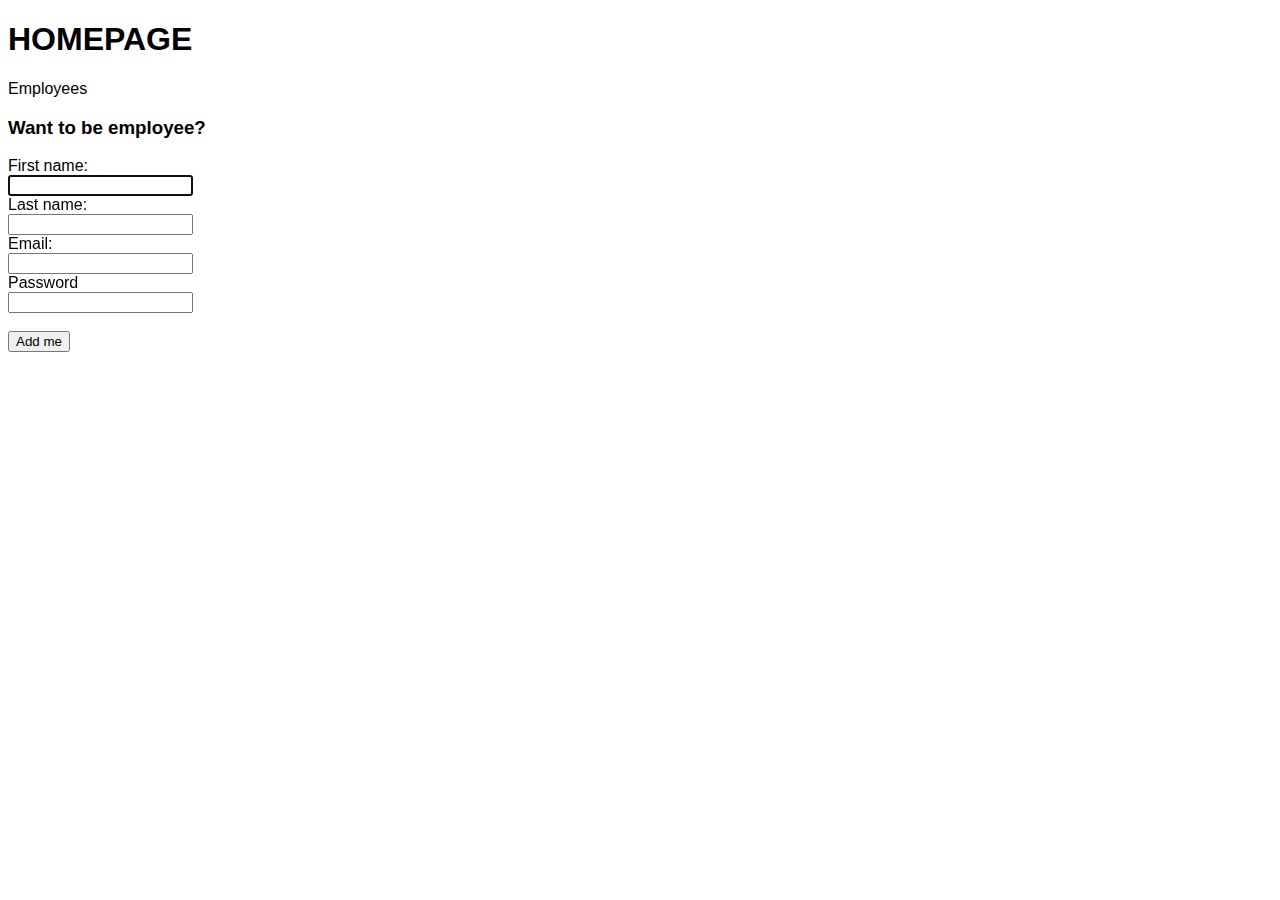
<file: src/main/resources/templates/index.html>
<!DOCTYPE html>
<html lang="en">
<head>
<!--    <script src="employee.js" defer></script>-->
    <meta charset="UTF-8">
    <link rel="stylesheet" href="../static/css/employee.css">
    <title>Homepage</title>
</head>
<body>
<h1>HOMEPAGE</h1>
<a th:href="@{/employees}">Employees</a>
<br>
<h3>Want to be employee?</h3>
<form th:object="${candidate}" method="post" th:action="@{/congrats}">
    <label>First name: </label><br>
    <input th:field="*{firstName}" autofocus required><br>
    <label>Last name: </label><br>
    <input th:field="*{lastName}" required><br>
    <label>Email: </label><br>
    <input th:field="*{email}" required><br>
    <label>Password </label><br>
    <input th:field="*{password}" required><br><br>
    <button>Add me</button>
</form>
</body>
</html>
</file>
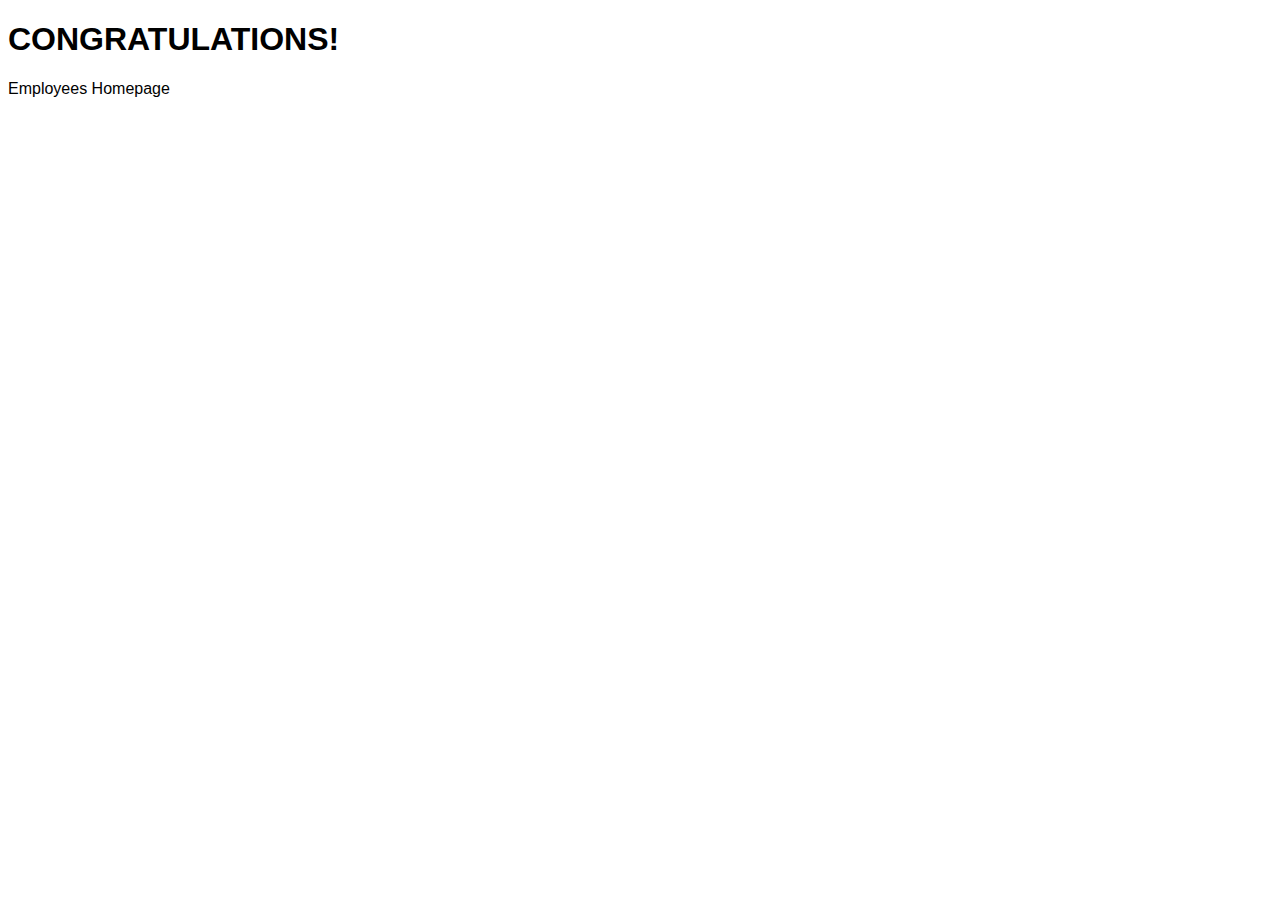
<file: src/main/resources/templates/congrats.html>
<!DOCTYPE html>
<html lang="en">
<head>
    <meta charset="UTF-8">
    <link rel="stylesheet" href="../static/css/employee.css">
    <title>Congrats</title>
</head>
<body>
<h1>CONGRATULATIONS!</h1>
<a th:href="@{/employees}">Employees</a>
<a th:href="@{/}">Homepage</a>

</body>
</html>
</file>
<file: src/main/resources/static/css/employee.css>
body {
    font-family: sans-serif;
}
dd,dt {
    margin-left: 0;
}
dt {
    margin-top: 0.5em;
}
dd {
    font-weight: bold;
}
.error {
    color:red;
}
#employees {
    font-family: Arial, Helvetica, sans-serif;
    border-collapse: collapse;
    width: 75%;
}

#employees td, #employees th {
    border: 1px solid #ddd;
    padding: 8px;
}

#employees tr:nth-child(even){background-color: #f2f2f2;}

#employees tr:hover {background-color: #ddd;}

#employees th {
    padding-top: 12px;
    padding-bottom: 12px;
    text-align: left;
    background-color: #04AA6D;
    color: white;
}
</file>
